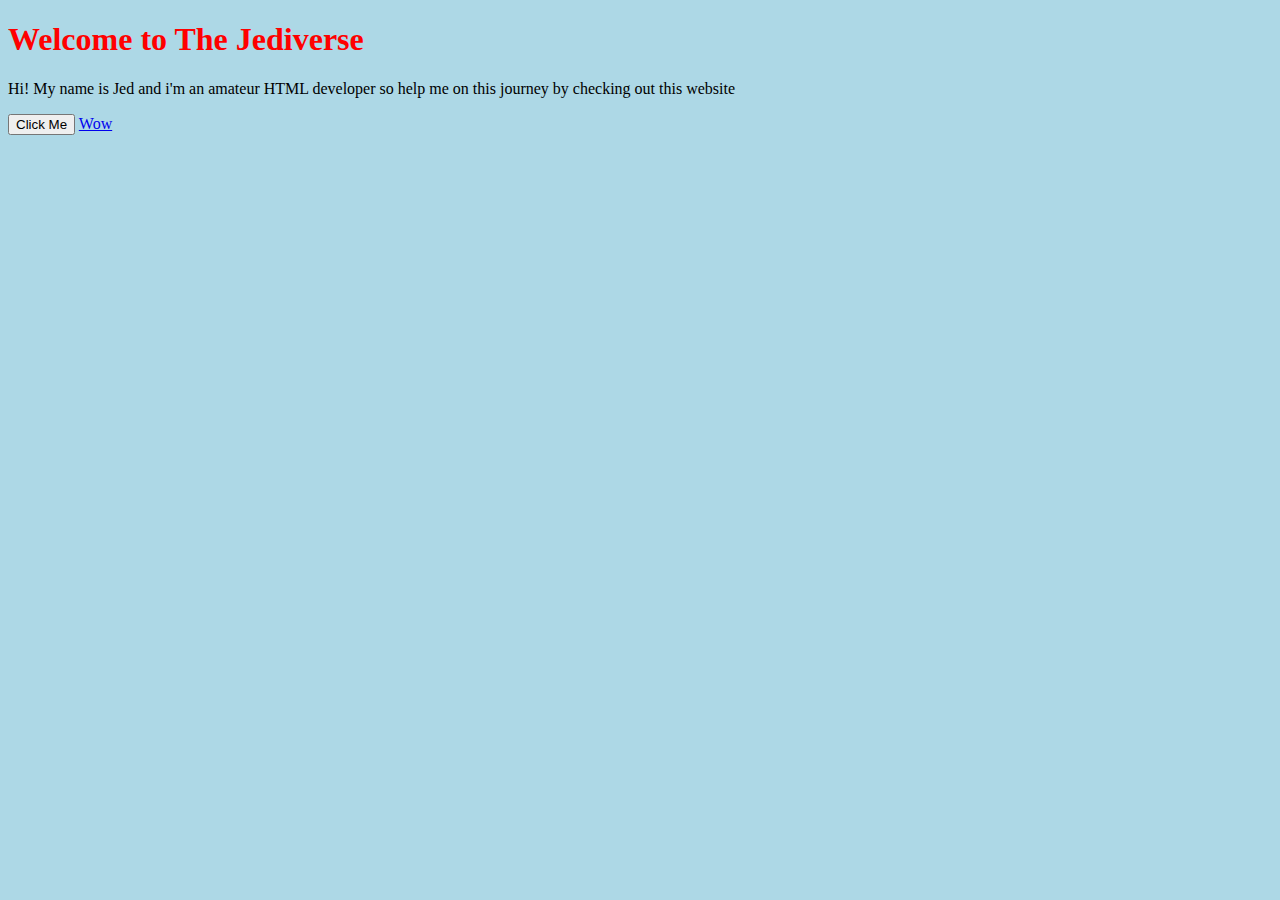
<file: index.html>
<!DOCTYPE html>
    <html>
     <head>
         <title>Jediverse</title>
     </head>

     <body>

     <link rel="stylesheet" type="text/css" href="styles.css">
     <h1>Welcome to The Jediverse</h1>
     <p>Hi! My name is Jed and i'm an amateur
         HTML developer so help me on this journey by checking out this website</p>
     <button>Click Me</button>
     <a href="otherpage.html"> Wow</a>
     <!-- <img src="image.jpg" alt="Example" width="104" height="142"> -->

     </body>
    </html>
</file>
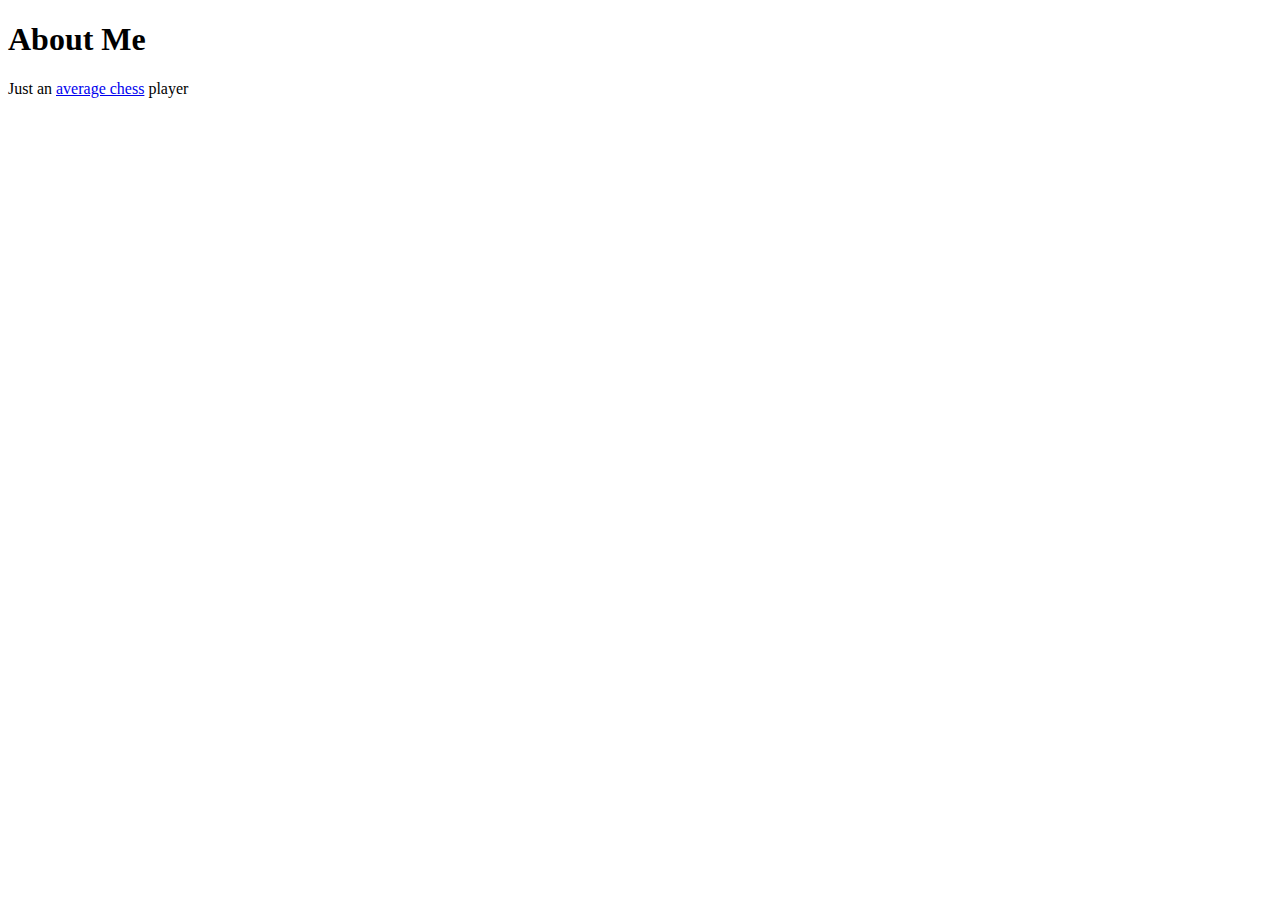
<file: otherpage.html>
<!DOCTYPE html>
<html lang="en">
<head>
    <meta charset="UTF-8">
    <title>About Me</title>
</head>
<body>
<h1>About Me</h1>
<p>Just an <a
        href="https://chess-results.com/tnr918765.aspx?lan=1&art=9&fed=KEN&turdet=YES&snr=314">average chess</a> player</p>
</body>
</html>
</file>
<file: styles.css>
body {
    background-color: lightblue;
}

h1{
    color: red;

}
</file>
